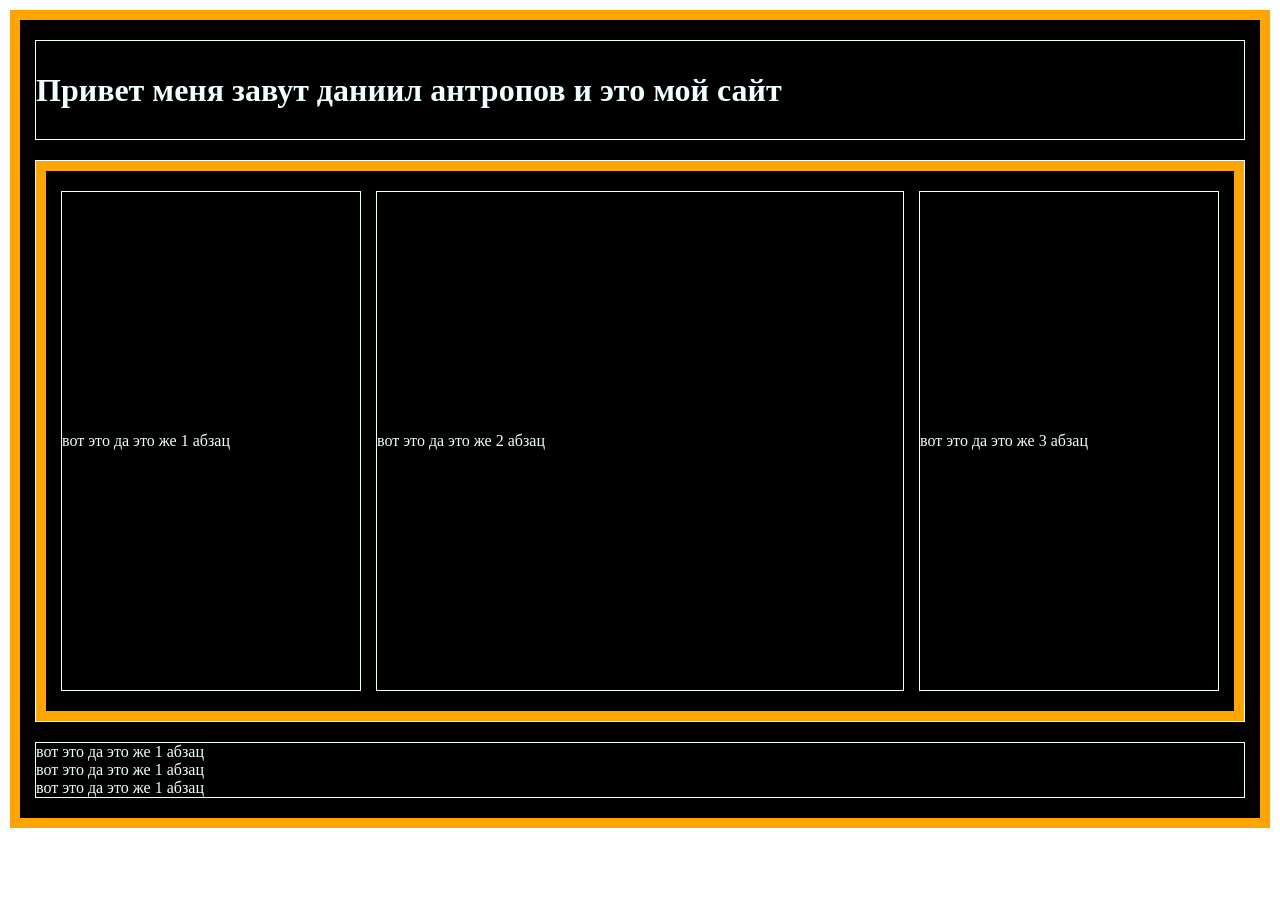
<file: index.html>
<!DOCTYPE html>
<html lang="ru">
<head>
    <meta charset="UTF-8">
    <meta name="viewport" content="width=device-width, initial-scale=1.0">
    <title>Document</title>
    <link rel="stylesheet" href="style.css">
</head>
<body>
    <table>
        <tr class="header_table">
    <td colspan="3"><h1>Привет меня завут даниил антропов и это мой сайт</h1></td>
    </tr>
    <tr>
        <td>
        <table>
        <tr>
            <td class="menu_1"><p>вот это да это же 1 абзац</p></td>
            <td class="main_text"><p>вот это да это же 2 абзац</p></td>
            <td class="menu_2"><p>вот это да это же 3 абзац</p></td>
        </tr>
        </table>
        </td>
    </tr>
    
<td class="footer_table" colspan="3">
<p>вот это да это же 1 абзац</p>
<p>вот это да это же 1 абзац</p>
<p>вот это да это же 1 абзац</p>
</td>

</table>
</body>
</html>
</file>
<file: style.css>
* {
  margin: 0px;
  padding: 0px;
  box-sizing: border-box;
}

body{
margin: 10px;
}

table{
    border: 10px solid orange;
    width: 100%;
    border-spacing: 15px 20px;
    background-color: black;
    color: azure;
}

.header_table{
    height: 100px;


}

td{
    border: 1px solid azure;
}

.menu_1{
    width: 300px;
    height: 500px;

}

.menu_2{
    width: 300px;
}

.footer_table{
height: 50px;
}
</file>
<file: for_6_task.css>
* {
  margin: 0px;
  padding: 0px;
  box-sizing: border-box;
}

body{
margin: 10px;
}

table{
    border: 10px solid orange;
    width: 100%;
    border-spacing: 15px 20px;
    background-color: black;
    color: azure;
}

.header_table{
    height: 100px;


}

td{
    border: 1px solid azure;
}

.menu_1{
    width: 300px;
    height: 500px;

}

.menu_2{
    width: 300px;
}

.footer_table{
height: 50px;
}
</file>
